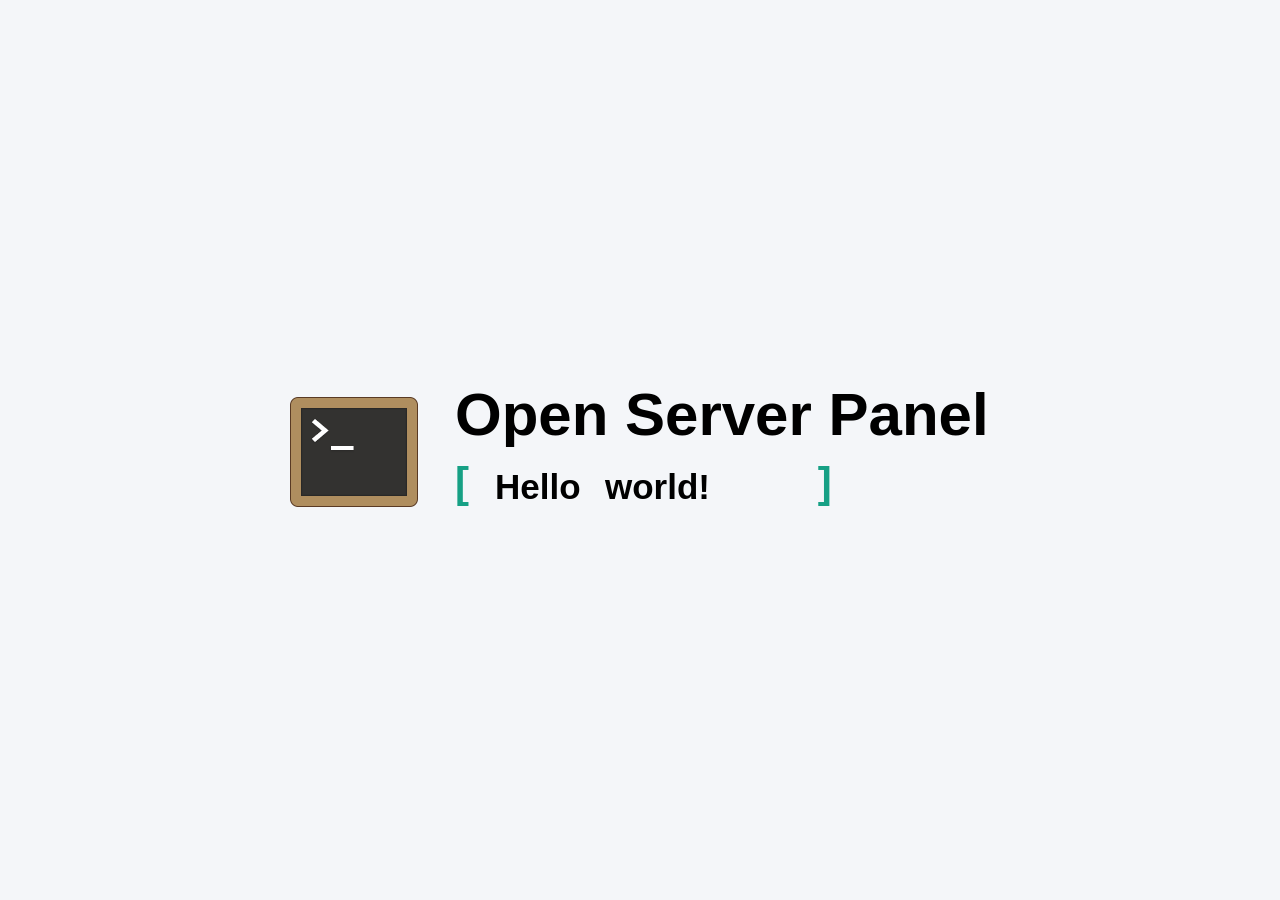
<file: index.html>
<!DOCTYPE html>
<html>

<head>
    <meta charset='utf-8'>
    <meta name='viewport' content='width=device-width, initial-scale=1, shrink-to-fit=no'>
    <title>Open Server Panel</title>
    <style>
    a {
        background-color: transparent;
        -webkit-text-decoration-skip: objects;
    }
    a:active,
    a:hover {
        outline-width: 0;
    }
    *,
    *:after,
    *:before {
        box-sizing: inherit;
        margin: 0;
        padding: 0;
    }
    html {
        box-sizing: border-box;
        font-size: 1px !important;
    }

    /* Светлая тема (по умолчанию) */
    :root {
        --background-color: #F4F6F9;
        --text-color: #000;
        --heading-color: #000;
        --bracket-color: #16a085;
        --animation-text-color: #ecf0f1;
        --link-color: #0066cc;
        --link-hover-color: #004c99;
        --logo-brightness: 1;
    }

    /* Тёмная тема */
    @media (prefers-color-scheme: dark) {
        :root {
            --background-color: #1e1e1e;
            --text-color: #e0e0e0;
            --heading-color: #ffffff;
            --bracket-color: #16b095;
            --animation-text-color: #b3b3b3;
            --link-color: #4eccff;
            --link-hover-color: #7ad7ff;
            --logo-brightness: 0.85;
        }
    }

    body {
        font: normal 16rem/23rem 'Source Sans Pro', -apple-system, BlinkMacSystemFont, 'Segoe UI', Roboto, 'Helvetica Neue', Arial, sans-serif, 'Apple Color Emoji', 'Segoe UI Emoji', 'Segoe UI Symbol';
        background-color: var(--background-color);
        color: var(--text-color);
    }

    a {
        color: var(--link-color);
    }

    a:active,
    a:hover {
        color: var(--link-hover-color);
    }

    *,
    *:after,
    *:before {
        color: var(--text-color);
    }

    .outer {
        display: table;
        position: absolute;
        top: 0;
        left: 0;
        height: 100%;
        width: 100%;
    }
    .middle {
        display: table-cell;
        vertical-align: middle;
    }
    .inner {
        margin-left: auto;
        margin-right: auto;
        max-width: 740rem;
        min-width: 360rem;
        padding: 20rem;
        position: relative;
    }
    h1 {
        line-height: 60rem;
        font-size: 60rem;
        margin: 0 0 70rem 165rem;
        color: var(--heading-color);
    }

    .logo-image {
        float: left;
        margin-top: 3rem;
        filter: brightness(var(--logo-brightness));
    }

    .content {
        position: absolute;
        left: 185rem;
        top: 93rem;
        padding-top: 4px;
        overflow: hidden;
        font-size: 35px;
        line-height: 50px;
        color: var(--animation-text-color);
    }
    .content__container {
        font-weight: 600;
        overflow: hidden;
        height: 50px;
        padding: 0 40px;
    }
    .content__container:before {
        content: "[";
        left: 0;
    }
    .content__container:after {
        content: "]";
        position: absolute;
        right: 0;
    }
    .content__container:after,
    .content__container:before {
        position: absolute;
        top: 0;
        color: var(--bracket-color);
        font-size: 42px;
        line-height: 50px;
        -webkit-animation-name: opacity;
        -webkit-animation-duration: 2s;
        -webkit-animation-iteration-count: infinite;
        animation-name: opacity;
        animation-duration: 2s;
        animation-iteration-count: infinite;
    }
    .content__container__text {
        display: inline;
        float: left;
        margin: 0;
    }
    .content__container__list {
        margin-top: 0;
        padding-left: 147px;
        text-align: left;
        list-style: none;
        -webkit-animation-name: change;
        -webkit-animation-duration: 10s;
        -webkit-animation-iteration-count: infinite;
        animation-name: change;
        animation-duration: 10s;
        animation-iteration-count: infinite;
    }
    .content__container__list__item {
        line-height: 50px;
        margin: 0;
    }
    @-webkit-keyframes opacity {
        0%,
        100% {
            opacity: 0;
        }
        50% {
            opacity: 1;
        }
    }
    @-webkit-keyframes change {
        0%,
        12.66%,
        100% {
            transform: translate3d(0, 0, 0);
        }
        16.66%,
        29.32% {
            transform: translate3d(0, -25%, 0);
        }
        33.32%,
        45.98% {
            transform: translate3d(0, -50%, 0);
        }
        49.98%,
        62.64% {
            transform: translate3d(0, -75%, 0);
        }
        66.64%,
        79.3% {
            transform: translate3d(0, -50%, 0);
        }
        83.3%,
        95.96% {
            transform: translate3d(0, -25%, 0);
        }
    }
    @-o-keyframes opacity {
        0%,
        100% {
            opacity: 0;
        }
        50% {
            opacity: 1;
        }
    }
    @-o-keyframes change {
        0%,
        12.66%,
        100% {
            transform: translate3d(0, 0, 0);
        }
        16.66%,
        29.32% {
            transform: translate3d(0, -25%, 0);
        }
        33.32%,
        45.98% {
            transform: translate3d(0, -50%, 0);
        }
        49.98%,
        62.64% {
            transform: translate3d(0, -75%, 0);
        }
        66.64%,
        79.3% {
            transform: translate3d(0, -50%, 0);
        }
        83.3%,
        95.96% {
            transform: translate3d(0, -25%, 0);
        }
    }
    @-moz-keyframes opacity {
        0%,
        100% {
            opacity: 0;
        }
        50% {
            opacity: 1;
        }
    }
    @-moz-keyframes change {
        0%,
        12.66%,
        100% {
            transform: translate3d(0, 0, 0);
        }
        16.66%,
        29.32% {
            transform: translate3d(0, -25%, 0);
        }
        33.32%,
        45.98% {
            transform: translate3d(0, -50%, 0);
        }
        49.98%,
        62.64% {
            transform: translate3d(0, -75%, 0);
        }
        66.64%,
        79.3% {
            transform: translate3d(0, -50%, 0);
        }
        83.3%,
        95.96% {
            transform: translate3d(0, -25%, 0);
        }
    }
    @keyframes opacity {
        0%,
        100% {
            opacity: 0;
        }
        50% {
            opacity: 1;
        }
    }
    @keyframes change {
        0%,
        12.66%,
        100% {
            transform: translate3d(0, 0, 0);
        }
        16.66%,
        29.32% {
            transform: translate3d(0, -25%, 0);
        }
        33.32%,
        45.98% {
            transform: translate3d(0, -50%, 0);
        }
        49.98%,
        62.64% {
            transform: translate3d(0, -75%, 0);
        }
        66.64%,
        79.3% {
            transform: translate3d(0, -50%, 0);
        }
        83.3%,
        95.96% {
            transform: translate3d(0, -25%, 0);
        }
    }
    </style>
</head>

<body>
    <div class='outer'>
        <div class='middle'>
            <div class='inner'>
                <img class="logo-image" src='[data-uri]'>
                <h1>Open Server Panel</h1>
                <div class='content'>
                    <div class='content__container'>
                        <p class='content__container__text' id='t1'>Привет</p>
                        <ul class='content__container__list' id='t6'>
                            <li class='content__container__list__item' id='t2'>мир!</li>
                            <li class='content__container__list__item' id='t3'>Боб!</li>
                            <li class='content__container__list__item' id='t4'>юзеры!</li>
                            <li class='content__container__list__item' id='t5'>все!</li>
                        </ul>
                    </div>
                </div>
            </div>
        </div>
    </div>
    <script>
    var userLang = navigator.language || navigator.userLanguage;
    var userLang_detected = userLang.toLowerCase();
    if (userLang_detected != 'ru-ru' && userLang_detected != 'ru') {
        document.getElementById('t1').innerHTML = 'Hello';
        document.getElementById('t2').innerHTML = 'world!';
        document.getElementById('t3').innerHTML = 'Bob!';
        document.getElementById('t4').innerHTML = 'users!';
        document.getElementById('t5').innerHTML = 'everybody!';
        document.getElementById('t6').style.paddingLeft = '110rem';
    }
    </script>
</body>

</html>
</file>
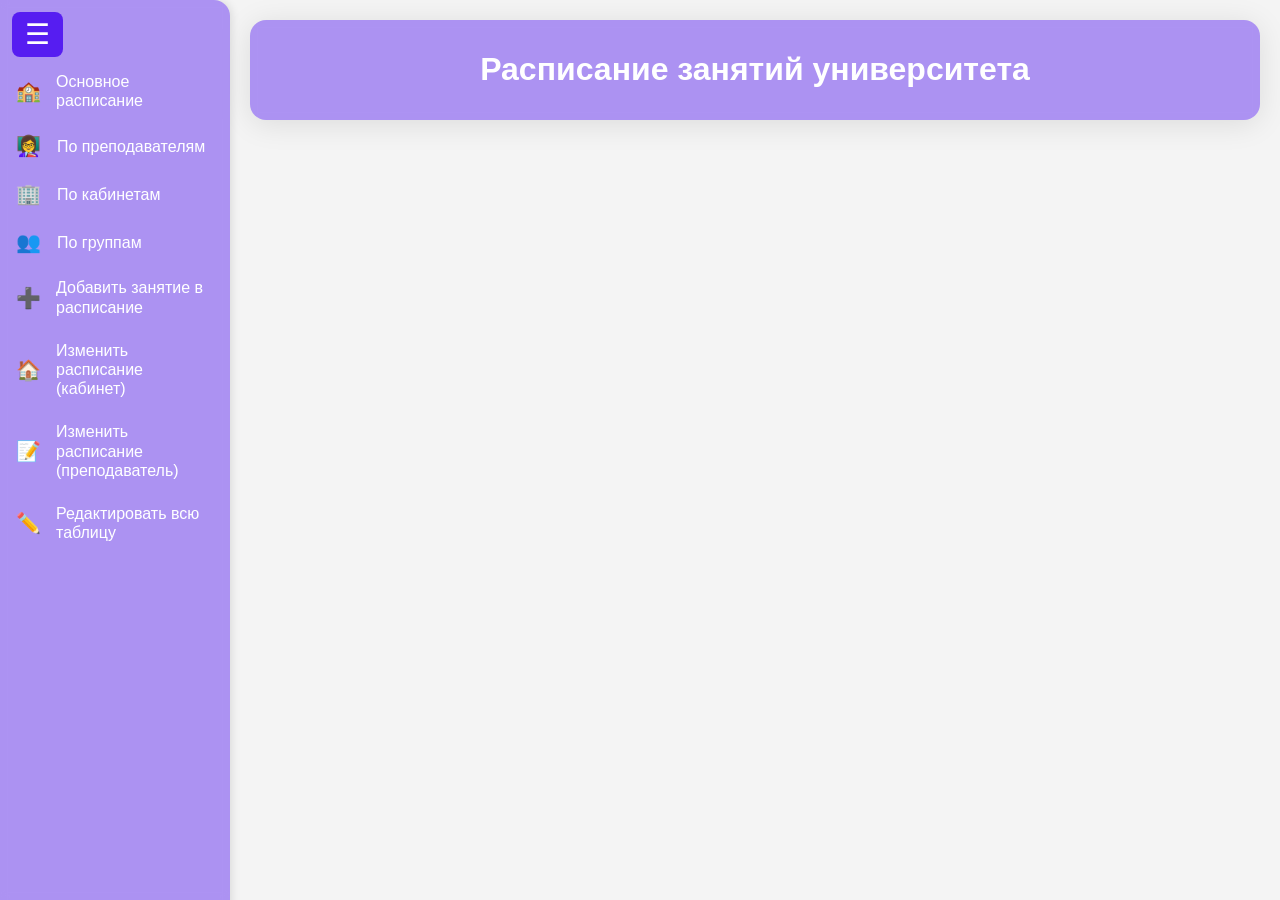
<file: Не использую/index.html>
<!DOCTYPE html>
<html lang="ru">
<head>
    <meta charset="UTF-8">
    <meta name="viewport" content="width=device-width, initial-scale=1.0">
    <title>Расписание занятий университета</title>
    <link rel="stylesheet" href="style.css">
    <link rel="icon" href="img.png" type="image/jpeg" />

</head>
<body>
    <button id="toggleSidebar" aria-label="Меню">☰</button>
    
    <!-- Кнопка для сворачивания панели -->


<nav class="sidebar" id="sidebar">
    <ul>
        <li><a href="#" class="tab" data-tab="group" data-icon="🏫">Основное расписание</a></li>
        <li><a href="#" class="tab" data-tab="teacher" data-icon="👩‍🏫">По преподавателям</a></li>
        <li><a href="#" class="tab" data-tab="room" data-icon="🏢">По кабинетам</a></li>
        <li><a href="#" class="tab" data-tab="groupSort" data-icon="👥">По группам</a></li>
        <li><a href="#" class="tab" data-tab="edit" data-icon="➕">Добавить занятие в расписание</a></li>
        <li><a href="#" class="tab" data-tab="editRoom" data-icon="🏠">Изменить расписание (кабинет)</a></li>
        <li><a href="#" class="tab" data-tab="editTeacher" data-icon="📝">Изменить расписание (преподаватель)</a></li>
        <li><a href="#" class="tab" data-tab="editTable" data-icon="✏️">Редактировать всю таблицу</a></li>
    </ul>
</nav>

<header>
    <h1>Расписание занятий университета</h1>
</header>
    <main>

        <!-- Изменение расписания -->
        <section id="editSchedule" class="tab-content">
            <h2>Добавить занятие в расписание</h2>

            <!-- Форма для добавления нового занятия -->
            <form id="editForm">
                <label for="time">Время:</label><br />
                <select id="time" name="time">
                    <option value="">Выберите время</option>
                    <option value="08:20 - 09:55">08:20 - 09:55</option>
                    <option value="10:05 - 11:40">10:05 - 11:40</option>
                    <option value="12:05 - 13:40">12:05 - 13:40</option>
                    <option value="13:55 - 15:30">13:55 - 15:30</option>
                    <option value="15:40 - 17:15">15:40 - 17:15</option>
                    <option value="17:25 - 19:00">17:25 - 19:00</option>
                    <option value="19:10 - 20:45">19:10 - 20:45</option>
                </select><br />

                <label for="subject">Предмет:</label><br />
                <input type="text" id="subject" name="subject"><br />

                <label for="group">Группа:</label><br />
                <input type="text" id="group" name="group"><br />

                <label for="teacher">Преподаватель:</label><br />
                <input type="text" id="teacher" name="teacher"><br />

                <label for="room">Кабинет:</label><br />
                <input type="text" id="room" name="room"><br />

                <label for="day">День недели:</label><br />
                <select id="day" name="day">
                    <option value="">Выберите день</option>
                    <option value="Понедельник">Понедельник</option>
                    <option value="Вторник">Вторник</option>
                    <option value="Среда">Среда</option>
                    <option value="Четверг">Четверг</option>
                    <option value="Пятница">Пятница</option>
                    <option value="Суббота">Суббота</option>
                    <option value="Воскресенье">Воскресенье</option>
                </select><br />

                <!-- Кнопка для добавления -->
                <button type="button" id="addScheduleButton">Добавить в расписание</button>

            </form>

        </section>

        <!-- Основное расписание по дням недели -->
        <section id="groupSchedule" class="tab-content">
            <h2>Основное расписание по дням недели</h2>
            <table id="scheduleTable">
                <thead>
                    <tr>
                        <th>Время</th>
                        <th>Понедельник</th>
                        <th>Вторник</th>
                        <th>Среда</th>
                        <th>Четверг</th>
                        <th>Пятница</th>
                        <th>Суббота</th>
                        <th>Воскресенье</th>
                    </tr>
                </thead>
                <tbody></tbody>
            </table>
        </section>

        <!-- Расписание по кабинетам -->
        <section id="roomSchedule" class="tab-content">
            <h2>Расписание по кабинетам</h2>
            <label for="roomSelect">Выберите кабинет:</label>
            <select id="roomSelect">
                <option value="">Все кабинеты</option>
            </select>
            <table id="roomTable">
                <thead>
                    <tr>
                        <th>Время</th>
                        <th>Понедельник</th>
                        <th>Вторник</th>
                        <th>Среда</th>
                        <th>Четверг</th>
                        <th>Пятница</th>
                        <th>Суббота</th>
                        <th>Воскресенье</th>
                    </tr>
                </thead>
                <tbody></tbody>
            </table>
        </section>

        <!-- Расписание по группам -->
        <section id="groupSortSchedule" class="tab-content">
            <h2>Расписание по группам</h2>
            <label for="groupSelect">Выберите группу:</label>
            <select id="groupSelect">
                <option value="">Все группы</option>
            </select>
            <table id="groupTable">
                <thead>
                    <tr>
                        <th>Группа</th>
                        <th>Время</th>
                        <th>День</th>
                        <th>Преподаватель</th>
                        <th>Кабинет</th>
                        <th>Предмет</th>
                        <th>Действия</th>
                    </tr>
                </thead>
                <tbody></tbody>
            </table>
        </section>

        <!-- Изменить расписание (кабинет) -->
        <section id="editRoomSchedule" class="tab-content">
            <h2>Изменить расписание (кабинет)</h2>
            <label for="editRoomSelect">Выберите кабинет:</label>
            <select id="editRoomSelect">
                <option value="">Все кабинеты</option>
            </select>
            <table id="editRoomEditTable">
                <thead>
                    <tr>
                        <th>Время</th>
                        <th>Понедельник</th>
                        <th>Вторник</th>
                        <th>Среда</th>
                        <th>Четверг</th>
                        <th>Пятница</th>
                        <th>Суббота</th>
                        <th>Воскресенье</th>
                    </tr>
                </thead>
                <tbody></tbody>
            </table>

            <!-- Кнопка для сохранения изменений -->
            <button type="button" id="saveRoomChangesButton">💾 Сохранить изменения</button>

        </section>

        <!-- Редактирование всей таблицы -->
        <section id="editTableSchedule" class="tab-content">
            <h2>Редактировать всю таблицу</h2>
            <table id="editTable">
                <thead>
                    <tr>
                        <th>Время</th>
                        <th>Понедельник</th>
                        <th>Вторник</th>
                        <th>Среда</th>
                        <th>Четверг</th>
                        <th>Пятница</th>
                        <th>Суббота</th>
                        <th>Воскресенье</th>
                    </tr>
                </thead>
                <tbody></tbody>
            </table>

            <!-- Кнопка для сохранения изменений -->
            <button type="button" id="saveChangesButton">💾 Сохранить изменения</button>


        </section>

        <!-- Расписание по преподавателям -->
        <section id="teacherSchedule" class="tab-content">
            <h2>Расписание по преподавателям</h2>

            <!-- Поле поиска для преподавателей -->
            <div class="search-container">
                <input type="text" id="teacherSearch" placeholder="Поиск преподавателя...">
            </div>

            <!-- Таблица для отображения расписания по преподавателям -->
            <table id="teacherTable">
                <thead>
                    <tr>
                        <th>Преподаватель</th>
                        <th>Время</th>
                        <th>День недели</th>
                        <th>Группа</th>
                        <th>Кабинет</th>
                        <th>Предмет</th>
                        <th>Действия</th>
                    </tr>
                </thead>
                <tbody></tbody>
            </table>
        </section>

        <!-- Изменить расписание (преподаватель) -->
        <section id="editTeacherSchedule" class="tab-content">
            <h2>Расписание по преподавателям (Редактирование)</h2>
            <label for="editTeacherSelect">Выберите преподавателя:</label>
            <select id="editTeacherSelect"></select>
            <table id="editTeacherTable">
                <thead>
                    <tr>
                        <th>Преподаватель</th>
                        <th>Время</th>
                        <th>День</th>
                        <th>Группа</th>
                        <th>Кабинет</th>
                        <th>Предмет</th>
                        <th>Действия</th>
                    </tr>
                </thead>
                <tbody></tbody>
            </table>



            <!-- Кнопка для сохранения изменений -->
            <button type="button" id="saveTeacherChangesButton">💾 Сохранить изменения</button>
        </section>

    </main>

    <!-- Подключение JavaScript -->
    <script src="script.js"></script>

</body>
</html>
</file>
<file: Не использую/style.css>
body {
    font-family: Arial, sans-serif;
    background-color: #f4f4f4;
    margin: 0;
    padding: 20px;
}

header {
    background: rgba(65, 0, 241, 0.4); /* Новый стеклянный эффект */
    border-radius: 16px; /* Скругленные углы */
    box-shadow: 0 4px 30px rgba(0, 0, 0, 0.1); /* Тень */
    backdrop-filter: blur(4.2px); /* Размытие фона */
    -webkit-backdrop-filter: blur(4.2px); /* Поддержка Safari */
    color: #fff;
    padding: 10px 0;
    text-align: center;
}

nav ul {
    list-style-type: none;
    padding: 0;
}

nav ul li {
    display: inline;
    margin-right: 15px;
}

nav ul li a {
    text-decoration: none;
    color: #007BFF;
}

.tab-content {
    display: none; /* Скрываем все вкладки */
}

.tab-content.active {
    display: block; /* Показываем активную вкладку */
}

table {
    width: 100%;
    border-collapse: collapse; /* Убираем двойные границы */
    background: rgba(255, 255, 255, 0.6); /* Стеклянный эффект для таблицы */
    border-radius: 16px; /* Скругленные углы таблицы */
    box-shadow: 0 8px 40px rgba(0, 0, 0, 0.6); /* Тень таблицы */
    backdrop-filter: blur(4.2px); /* Размытие фона таблицы */
    -webkit-backdrop-filter: blur(4.2px); /* Поддержка Safari */
    
}

table, th, td {
    border: 1px solid rgba(65, 0, 241, 0.85); /* Границы таблицы с новым цветом */
}

th, td {
    padding: 8px; /* Отступы в ячейках */
}

th {
   background-color: rgba(65, 0, 241, 0.85); /* Цвет фона заголовков с прозрачностью */
   color: white; /* Цвет текста заголовков */
}

td {
   background-color: rgba(255,255,255,0.6); /* Цвет фона ячеек с прозрачностью */
   transition: background-color 0.3s; /* Плавный переход цвета */
}

/* Изменяем цвет фона для временных слотов */
td:first-child {
   background-color: rgba(231,243,255,1); /* Цвет для ячеек времени */
   font-weight: bold; /* Жирный шрифт для времени */
}

/* Эффект при наведении на ячейки редактирования */
td[contenteditable='true']:hover {
   background-color: #f0f8ff; /* Цвет при наведении на редактируемые ячейки */
}

/* Стили для поиска */
.search-container {
   margin: 15px 0;
}

#teacherSearch {
   width: 300px;
   padding: 8px;
   border: 1px solid #007BFF;
   border-radius: 4px;
}

/* Улучшенные стили таблиц */
tr:hover {
   background-color: #f5f5f5; /* Цвет строки при наведении курсора */
}

/* Анимация slide-top */
.slide-top {
	-webkit-animation: slide-top 0.5s cubic-bezier(0.250, 0.460, 0.450, 0.940) both;
	        animation: slide-top 0.5s cubic-bezier(0.250, 0.460, 0.450, 0.940) both;
}

/* ----------------------------------------------
 * Generated by Animista on {{current_date}}
 * Licensed under FreeBSD License.
 * See http://animista.net/license for more info.
 * w: http://animista.net, t: @cssanimista
 * ---------------------------------------------- */

/**
 * ----------------------------------------
 * animation slide-top
 * ----------------------------------------
 */
@-webkit-keyframes slide-top {
	0% {
		-webkit-transform: translateY(0);
		        transform: translateY(0);
	}
	100% {
		-webkit-transform: translateY(-100px);
		        transform: translateY(-100px);
	}
}
@keyframes slide-top {
	0% {
		-webkit-transform: translateY(0);
		        transform: translateY(0);
	}
	100% {
		-webkit-transform: translateY(-100px);
		        transform: translateY(-100px);
	}
}
 
/* Кнопка меню */
#toggleSidebar {
    position: fixed;
    top: 12px;
    left: 12px;
    z-index: 1100;
    background: rgba(65, 0, 241, 0.8);
    color: #fff;
    border: none;
    border-radius: 8px;
    padding: 6px 13px;
    font-size: 28px;
    cursor: pointer;
    transition: background 0.3s;
}
#toggleSidebar:hover {
    background: rgba(65, 0, 241, 1);
}

/* Sidebar на десктопе */
.sidebar {
    position: fixed;
    top: 0;
    left: 0;
    width: 230px;
    height: 100vh;
    background: rgba(65, 0, 241, 0.4);
    backdrop-filter: blur(4.2px);
    border-radius: 0 16px 16px 0;
    box-shadow: 2px 0 8px rgba(0,0,0,0.1);
    padding-top: 60px;
    transition: width 0.3s, max-height 0.3s;
    overflow-x: hidden;
    z-index: 1000;
}
.sidebar ul {
    list-style: none;
    margin: 0;
    padding: 0;
}
.sidebar li {
    margin: 8px 0;
}
.sidebar a {
    display: flex;
    align-items: center;
    gap: 12px;
    padding: 12px 16px;
    color: #fff;
    text-decoration: none;
    border-radius: 8px;
    white-space: normal;
    word-break: break-word;
    overflow-wrap: break-word;
    font-size: 16px;
    line-height: 1.2;
    min-height: 44px;
    box-sizing: border-box;
    background: none;
    transition: background 0.3s, color 0.3s;
    opacity: 1;
    pointer-events: auto;
}
.sidebar a:hover {
    background: rgba(255,255,255,0.18);
    color: #ffeb3b;
    animation: pulse 1s infinite;
}
.sidebar a::before {
    content: attr(data-icon);
    font-size: 20px;
    min-width: 24px;
    text-align: center;
    margin-right: 4px;
}
@keyframes pulse {
    0% { box-shadow: 0 0 5px #ffeb3b; }
    50% { box-shadow: 0 0 15px #ffeb3b; }
    100% { box-shadow: 0 0 5px #ffeb3b; }
}

.sidebar.open {
    display: "";
}

/* --- Свернутая панель --- */
.sidebar.collapsed {
    width: 56px;
    padding-top: 60px;
    display: none;
}
.sidebar.collapsed a {
    font-size: 0;
    padding: 12px 0;
    justify-content: center;
    /* opacity: 0; */
    pointer-events: none;
}
.sidebar.collapsed a::before {
    font-size: 22px;
    margin: 0;
    /* opacity: 1; */
    pointer-events: auto;
}
.sidebar.collapsed li {
    margin: 16px 0;
}

/* --- Контент сдвигается --- */
main, header {
    margin-left: 230px;
    transition: margin-left 0.3s, margin-top 0.3s;
}
.sidebar.collapsed ~ header,
.sidebar.collapsed ~ main {
    margin-left: 56px;
}


/* --- Мобильная панель: выезжает сверху, сдвигает контент вниз --- */
@media (max-width: 700px) {
    .sidebar {
        position: fixed !important;
        top: 0;
        left: 0;
        width: 100vw !important;
        height: auto !important;
        max-height: 0 !important;
        overflow: hidden !important;
        padding: 0 !important;
        border-radius: 0 0 16px 16px !important;
        box-shadow: 0 2px 8px rgba(0,0,0,0.12) !important;
        z-index: 1000 !important;

        pointer-events: none !important;
        user-select: none !important;
        /* opacity: 0 !important; */
        transition: max-height 0.3s ease, opacity 0.3s ease, padding 0.3s ease;
        /* display: none; */
    }
#toggleSidebar {
    position: fixed;
    top: 12px;
    right: 12px; /* теперь справа */
    left: auto;  /* отменяем левый отступ */
    /* ... */
}

    .sidebar.open {
        max-height: 1000px !important;
        padding-top: 10px !important;
        padding-bottom: 16px !important;
        pointer-events: auto !important;
        user-select: auto !important;
        /* opacity: 1 !important; */
        transition: max-height 0.5s ease, opacity 0.5s ease, padding 0.5s ease;
        display: "";
    }

    .sidebar ul {
        display: flex;
        flex-direction: column;
        margin: 0;
        padding: 0 15px;
    }

    .sidebar li {
        margin: 4px 0;
    }

    .sidebar a {
        font-size: 13px;
        padding: 6px 10px;
        min-height: 30px;
        line-height: 1.1;
        opacity: 1 !important;
        pointer-events: auto !important;
        user-select: auto !important;
        white-space: normal;
        transition: opacity 0.3s ease;
        display: flex;
        align-items: center;
        gap: 12px;
    }
    
    .sidebar.collapsed {
        display: none;
    }
    
   /* .sidebar:not(.open) a {
        /* display: none !important; */
        /* или для анимации:
        opacity: 0 !important;
        pointer-events: none !important;
        user-select: none !important;
        height: 0;
        overflow: hidden;
        padding: 0 !important;
        margin: 0 !important;
        transition: opacity 0.3s ease, height 0.3s ease;
        */
   /*  } */
    
    /* .sidebar:not(.open) a::before { */
        /* display: none !important; */
        /* content: ''; */
        /* opacity: 0 !important; */
        /* pointer-events: none !important; */
        /* user-select: none !important; */
        /* transition: opacity 0.3s ease; */
    /* } */

    /* Сдвиг вниз header и main при открытой панели */
    header, main {
        margin-left: 0 !important;
        transition: margin-top 0.3s ease;
        
    }
    .sidebar.open ~ header {
        margin-top: var(--sidebar-height, 360px);
        padding-bottom: 16px;
        transition: margin-top 0.3s ease;
    }
    .sidebar.open ~ main {
        margin-top: 0;
    }
    .scrollable-table-wrapper {
        overflow-x: auto;
        -webkit-overflow-scrolling: touch;
        width: 100%;
      }
      .scrollable-table-wrapper table {
        min-width: 600px; /* или больше, если таблица широкая */
      }
}



/* Заголовки */
.tab-content h2 {
    font-size: 1.8rem; /* крупнее и читаемо */
    font-weight: 700;
    color: #4100f1; /* насыщенный фиолетовый */
    margin-bottom: 16px;
    border-left: 6px solid #4100f1; /* декоративная полоска слева */
    padding-left: 12px;
    letter-spacing: 1px;
  }
  
  /* Подписи к элементам формы */
  .tab-content label {
    display: inline-block;
    font-weight: 600;
    margin-bottom: 8px;
    color: #555;
    font-size: 1rem;
  }
  
  /* Стили для select */
  #roomSelect {
    padding: 8px 12px;
    font-size: 1rem;
    border: 2px solid #4100f1;
    border-radius: 8px;
    background-color: #f9f7ff;
    color: #4100f1;
    margin-bottom: 20px;
    cursor: pointer;
    transition: border-color 0.3s;
  }
  
  #roomSelect:hover,
  #roomSelect:focus {
    border-color: #6b3aff;
    outline: none;
  }
/*Анимация при наведении */
tbody td {
    transition: background-color 0.3s ease;
  }
  
  tbody td:hover {
    background-color: #e0dfff;
    cursor: pointer;
  }
  
  #saveRoomChangesButton {
    margin: 32px auto; /* Отступ снизу и выравнивание по центру */
    padding: 12px 24px;
    font-size: 1.1rem;
    font-weight: 600;
    text-align: center;
    color: white;
    background-color: #4100f1;
    border: none;
    border-radius: 12px;
    box-shadow: 0 4px 12px rgba(65, 0, 241, 0.3);
    cursor: pointer;
    transition: background-color 0.3s ease, transform 0.2s ease; /* Плавные переходы */
    width: fit-content; /* Подстраивается под ширину текста */
}

/* Эффект при наведении */
#saveRoomChangesButton:hover {
    background-color: #6b3aff;
    transform: translateY(-2px); /* Небольшой сдвиг вверх */
}

#saveRoomChangesButton:active {
    transform: translateY(0); /* Возврат в исходное положение при клике */
    box-shadow: 0 2px 6px rgba(65, 0, 241, 0.3);
}

/* Отключаем стандартные стили кнопки в Firefox */
button::-moz-focus-inner {
    border: 0;
    padding: 0;
}

/* Контейнер формы */
#editSchedule {
    background: #fff;
    padding: 24px 32px;
    border-radius: 16px;
    box-shadow: 0 6px 20px rgba(65, 0, 241, 0.1);
    max-width: 480px;
    margin: 0 auto 40px auto; /* Центрируем и отступ снизу */
    font-family: 'Segoe UI', Tahoma, Geneva, Verdana, sans-serif;
    color: #222;
    margin-top: 24px;
  }
  
  /* Заголовок */
  #editSchedule h2 {
    color: #4100f1;
    font-size: 1.8rem;
    font-weight: 700;
    margin-bottom: 24px;
    border-left: 6px solid #4100f1;
    padding-left: 12px;
    text-transform: uppercase;
    letter-spacing: 1px;
  }
  
  /* Метки к полям */
  #editSchedule label {
    display: block;
    margin-bottom: 6px;
    font-weight: 600;
    font-size: 1rem;
    color: #555;
  }
  
  /* Поля ввода и селекты */
  #editSchedule input[type="text"],
  #editSchedule select {
    width: 100%;
    padding: 10px 14px;
    margin-bottom: 20px;
    border: 2px solid #ddd;
    border-radius: 10px;
    font-size: 1rem;
    transition: border-color 0.3s ease;
    box-sizing: border-box;
    background-color: #fafafa;
    color: #333;
  }
  
  /* Смена цвета рамки при фокусе */
  #editSchedule input[type="text"]:focus,
  #editSchedule select:focus {
    border-color: #4100f1;
    outline: none;
    background-color: #fff;
    box-shadow: 0 0 8px rgba(65, 0, 241, 0.3);
  }
  
  /* Кнопка добавления */
  #addScheduleButton {
    display: inline-block;
    background-color: #4100f1;
    color: white;
    font-weight: 700;
    font-size: 1.1rem;
    padding: 14px 28px;
    border: none;
    border-radius: 14px;
    cursor: pointer;
    box-shadow: 0 6px 18px rgba(65, 0, 241, 0.3);
    transition: background-color 0.3s ease, transform 0.2s ease;
    user-select: none;
  }
  
  /* Эффект при наведении */
  #addScheduleButton:hover {
    background-color: #6b3aff;
    transform: translateY(-2px);
  }
  
  /* Эффект при нажатии */
  #addScheduleButton:active {
    transform: translateY(0);
    box-shadow: 0 3px 9px rgba(65, 0, 241, 0.3);
  }
  
  /* Для мобильных устройств - адаптивность */
  @media (max-width: 520px) {
    #editSchedule {
      padding: 20px 16px;
      max-width: 100%;
    }
  }

  #saveChangesButton {
    display: inline-flex;
    align-items: center;
    gap: 8px;
    background-color: #4100f1;
    color: #fff;
    font-weight: 700;
    font-size: 1.1rem;
    padding: 12px 24px;
    border: none;
    border-radius: 12px;
    cursor: pointer;
    box-shadow: 0 6px 20px rgba(65, 0, 241, 0.3);
    transition: background-color 0.3s ease, transform 0.2s ease;
    user-select: none;
    margin-top: 24px; /* Добавлен отступ сверху */
  }
  
  #saveChangesButton:hover {
    background-color: #6b3aff;
    transform: translateY(-2px);
  }
  
  #saveChangesButton:active {
    transform: translateY(0);
    box-shadow: 0 3px 10px rgba(65, 0, 241, 0.3);
  }
  
  #saveTeacherChangesButton {
    display: inline-flex;
    align-items: center;
    gap: 8px;
    background-color: #4100f1;
    color: #fff;
    font-weight: 700;
    font-size: 1.1rem;
    padding: 12px 24px;
    border: none;
    border-radius: 12px;
    cursor: pointer;
    box-shadow: 0 6px 20px rgba(65, 0, 241, 0.3);
    transition: background-color 0.3s ease, transform 0.2s ease;
    user-select: none;
  
    margin-top: 24px; /* Отступ сверху */
  }
  
  #saveTeacherChangesButton:hover {
    background-color: #6b3aff;
    transform: translateY(-2px);
  }
  
  #saveTeacherChangesButton:active {
    transform: translateY(0);
    box-shadow: 0 3px 10px rgba(65, 0, 241, 0.3);
  }
  
  /* Отключаем стандартные стили кнопки в Firefox */
  button::-moz-focus-inner {
    border: 0;
    padding: 0;
  }

  
  .delete-button {
    background-color: #e74c3c;
    color: #fff;
    border: none;
    border-radius: 8px;
    padding: 5px 10px;
    font-size: 1rem;
    font-weight: 600;
    cursor: pointer;
    margin-left: 8px;
    margin-top: 2px;
    margin-bottom: 2px;
    transition: background 0.2s, box-shadow 0.2s, transform 0.1s;
    box-shadow: 0 2px 8px rgba(231, 76, 60, 0.15);
    display: inline-flex;
    align-items: center;
    gap: 6px;
  }
  
  .delete-button:hover {
    background-color: #c0392b;
    transform: translateY(-2px) scale(1.04);
  }
  
  .delete-button:active {
    background-color: #a93226;
    transform: none;
  }
  
  /* Стили для подписей */
label {
  display: block;
  margin-bottom: 7px;
  font-size: 1.05rem;
  font-weight: 600;
  color: #4100f1;
  letter-spacing: 0.5px;
}

/* Стили для всех select */
select {
  display: block;
  width: 100%;
  max-width: 360px;
  padding: 10px 38px 10px 14px;
  font-size: 1.05rem;
  font-weight: 500;
  color: #222;
  background: #f7f5ff;
  border: 2px solid #4100f1;
  border-radius: 10px;
  box-shadow: 0 2px 8px rgba(65,0,241,0.07);
  appearance: none;
  -webkit-appearance: none;
  -moz-appearance: none;
  margin-bottom: 24px;
  transition: border-color 0.2s, box-shadow 0.2s;
  background-image:
    url('data:image/svg+xml;utf8,<svg fill="4100f1" height="20" viewBox="0 0 20 20" width="20" xmlns="http://www.w3.org/2000/svg"><path d="M7.293 7.293a1 1 0 011.414 0L10 8.586l1.293-1.293a1 1 0 111.414 1.414l-2 2a1 1 0 01-1.414 0l-2-2a1 1 0 010-1.414z"/></svg>'),
    linear-gradient(to bottom, #fff 0%, #f7f5ff 100%);
  background-repeat: no-repeat, repeat;
  background-position: right 12px top 50%, 0 0;
  background-size: 24px 24px, 100%;
}

select:focus {
  border-color: #6b3aff;
  box-shadow: 0 0 0 3px rgba(65,0,241,0.12);
  outline: none;
}

select option {
  font-weight: 500;
  color: #222;
}

/* Для мобильных устройств */
@media (max-width: 600px) {
  select {
    max-width: 100%;
    font-size: 1rem;
    padding: 10px 34px 10px 10px;
  }
  label {
    font-size: 1rem;
  }
}
</file>
